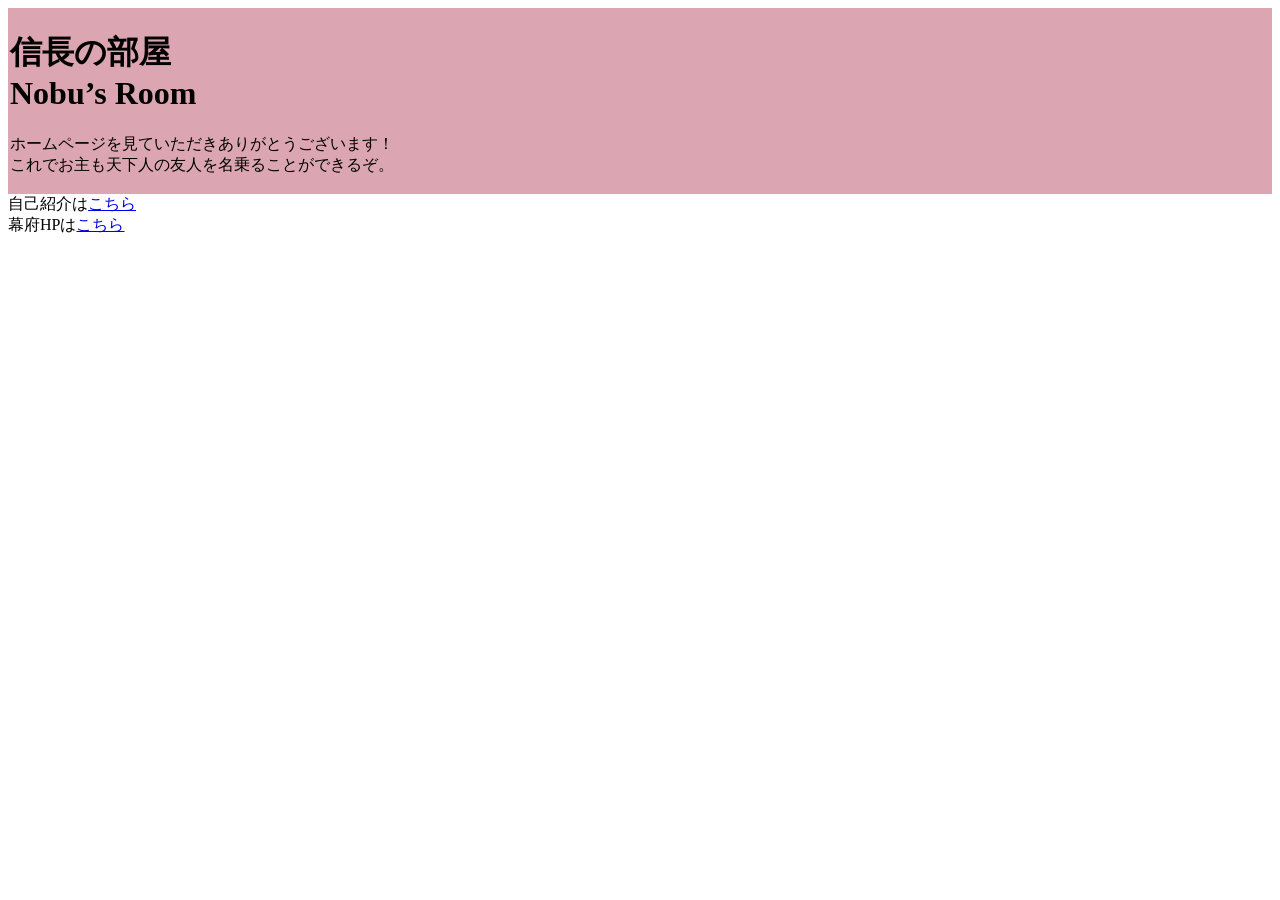
<file: index.html>
<!DOCTYPE html>
<html>
<head>
  <meta charset="utf-8">
  <title>信長の部屋</title>
  <link rel="stylesheet" href="stylesheet.css"
</head>
<body>
  <header>
    <div class="top-wrapper">
      <h1>信長の部屋<br>Nobu’s Room</h1>
      <p>ホームページを見ていただきありがとうございます！<br>これでお主も天下人の友人を名乗ることができるぞ。</br></p>
    </div>
  </header>
</head>

<body>
  自己紹介は<a href="toppage.html">こちら</a>
  <br>
  幕府HPは<a href="https://www.cao.go.jp/">こちら</a>
</body>
  </div>
</body>
</html>
</file>
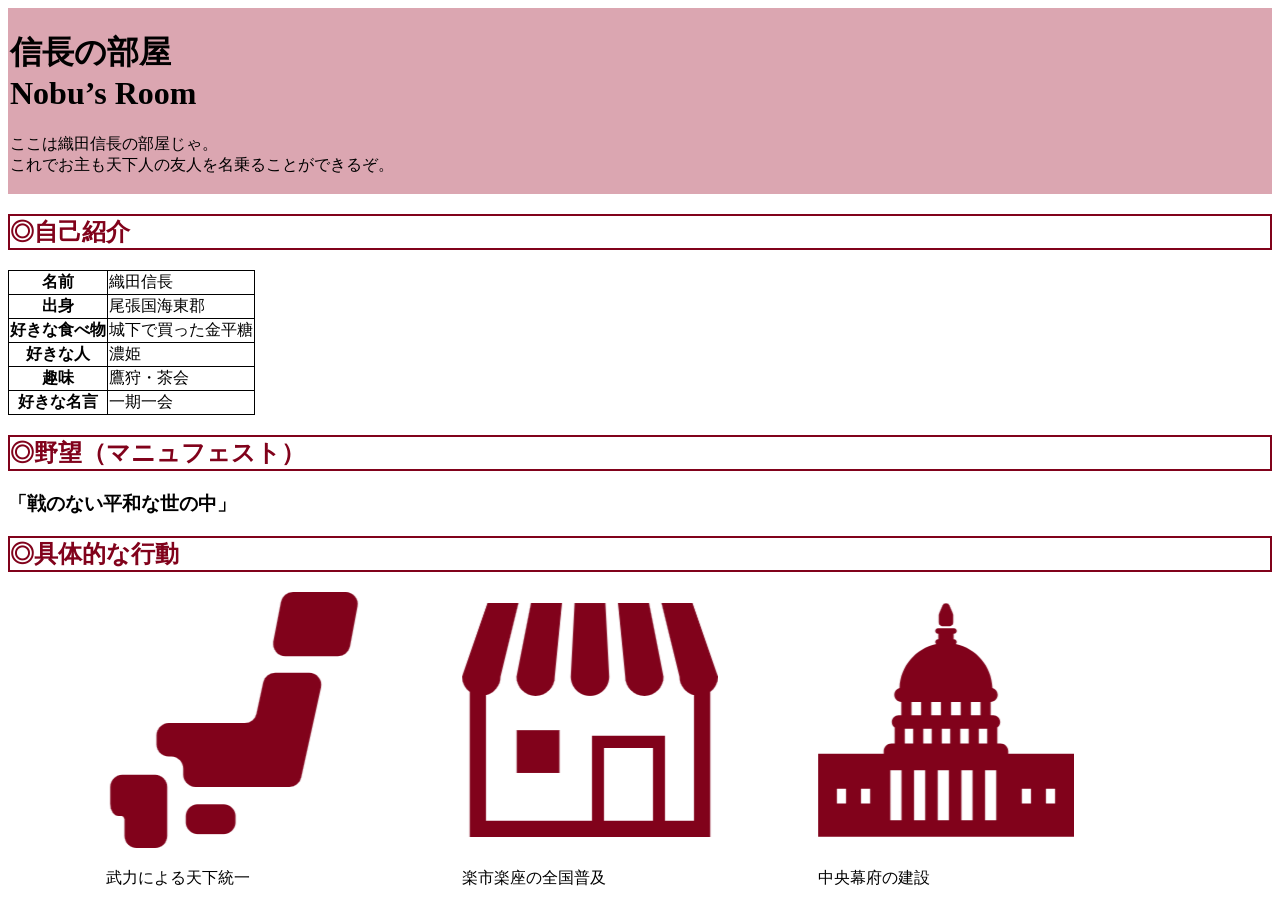
<file: toppage.html>
<!DOCTYPE html>
<html>
<head>
  <meta charset="utf-8">
  <title>信長の部屋</title>
  <link rel="stylesheet" href="stylesheet.css"
</head>
<body>
  <header>
    <div class="top-wrapper">
      <h1>信長の部屋<br>Nobu’s Room</h1>
      <p>ここは織田信長の部屋じゃ。<br>これでお主も天下人の友人を名乗ることができるぞ。</br></p>
    </div>
  </header>
</head>

<body>

    <h2>◎自己紹介</h2>

    <table>
        <tr>
            <th>名前</th>
            <td>織田信長</td>
        </tr>
        <tr>
            <th>出身</th>
            <td>尾張国海東郡</td>
        </tr>
        <tr>
            <th>好きな食べ物</th>
            <td>城下で買った金平糖</td>
        </tr>
        <tr>
            <th>好きな人</th>
            <td>濃姫</td>
        </tr>
        <tr>
            <th>趣味</th>
            <td>鷹狩・茶会</td>
        </tr>
        <tr>
            <th>好きな名言</th>
            <td>一期一会</td>
        </tr>
    </table>
    <h2>◎野望（マニュフェスト）</h2>
    <h3>「戦のない平和な世の中」</h3>
    <h2>◎具体的な行動</h2>
    <div class="container">
      <div class="item">
        <img src="images\日本地図のアイコン.png">
        <p>武力による天下統一</p>
      </div>

      <div class="item">
        <img src="images\ショップアイコン4.png">
        <p>楽市楽座の全国普及</p>
      </div>

      <div>
        <img src="images\アメリカ合衆国議会議事堂アイコン2.png">
        <p>中央幕府の建設</p>

     

</body>
  </div>
  
  <footer>
    <div class="container">
    </div>
  </footer>
</body>
</html>
</file>
<file: stylesheet.css>
.top-wrapper {
 padding:2px; 
 background-color: rgb(219, 166, 177);
}

h2 {
  color:rgb(129, 2, 27);
  border: 2px solid ;
}

table,th,td {
  border: 1px solid black; 
}

table {
  border-collapse: collapse;
}


.container {
    display: flex;           /* これだけで横並びになります！ */
    justify-content: center; /* 中央に寄せる（左寄せなら flex-start） */
    gap: 100px;               /* 写真と写真の間のすき間を指定 */
}

.image-container img {
    width: 30%;              /* 3枚なので、だいたい30%ずつにすると収まりが良い */
    height: auto;            /* 縦横比を崩さない */
    object-fit: cover;       /* 写真のサイズがバラバラでも綺麗に切り抜いて揃える */
}
</file>
